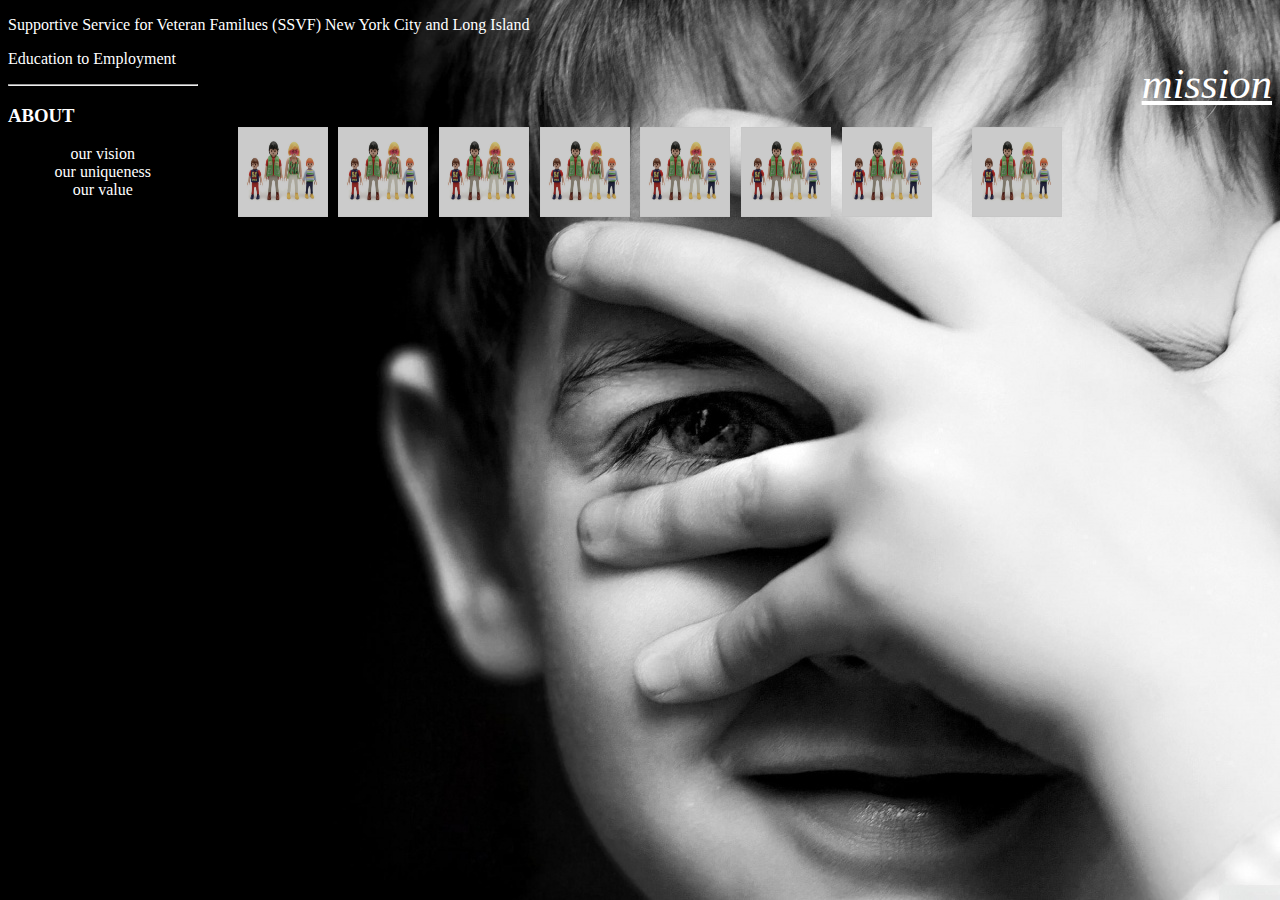
<file: sus.html>
<!DOCTYPE html>
<html>
  <head>
		<title> using External Css</title>
		<meta description="some description">
		<link rel="stylesheet" href="sus.css">
  </head>
  <body>
  	 
       
  	  
  	</div>
    <div id= "nav">
    <div class="Page header">
      <ul>
       <ol> <a href="http:sus.org/about-us"=missiion statement> mission </a></ol>

    	</ul>

      
    </div>
   
    <p>Supportive Service for Veteran Familues (SSVF) New York City and Long Island </p>
    <p>Education <span>to </span> Employment</p>
    

      

      <footer>
  <ul>    <img src="family2.jpg"alt="family2"/>
        <img src="family2.jpg"alt="family2"/>
        <img src="family2.jpg"alt="family2"/>
        <img src="family2.jpg"alt="family2"/>
        <img src="family2.jpg"alt="family2"/>
        <img src="family2.jpg"alt="family2"/>
        <img src="family2.jpg"alt="family2"/>

  <ul>    <img src="family2.jpg"alt="family2"/>

        </footer>
<hr>

<h3> ABOUT</h3>

<li>our vision </li>
<li> our uniqueness </li>
<li>our value</li>





      </body>
    
</html>
</file>
<file: sus.css>
html{
	overflow:hidden;
	background-image:  url(boy.jpg);
	height: 100%;
	width: 100%;
	color: white;
}


p.{
	text-align: center;
	color: #ffffff;
	font-color: white;
	font-size: 72pt;
	font-style: Georgia;
	clear: none;
	float:right;
}

img {
	 width: 90px;
	height: 90px;
	text-align: left;
	vertical-align: left;
	float: none; 
}
a{
	color: white;
}
.div {
	line-height: 30px;
	background-color: white;
	height: 300px;
	width: 100px;
	float: left;
	padding: 5px;
}
h1{
	text-align: center;
	font-size: 25pt;
}


ul{
	font-color:White;
	font-style: italic;
	font-size: 32pt;
	float: right;
	clear:none;
}

h1{
	text-align: center;
	font-size: 32pt;
	list-style-type: center;
	float: left;
	clear:none;
}
footer{
  
}
li{
	text-align: center;
}
</file>
